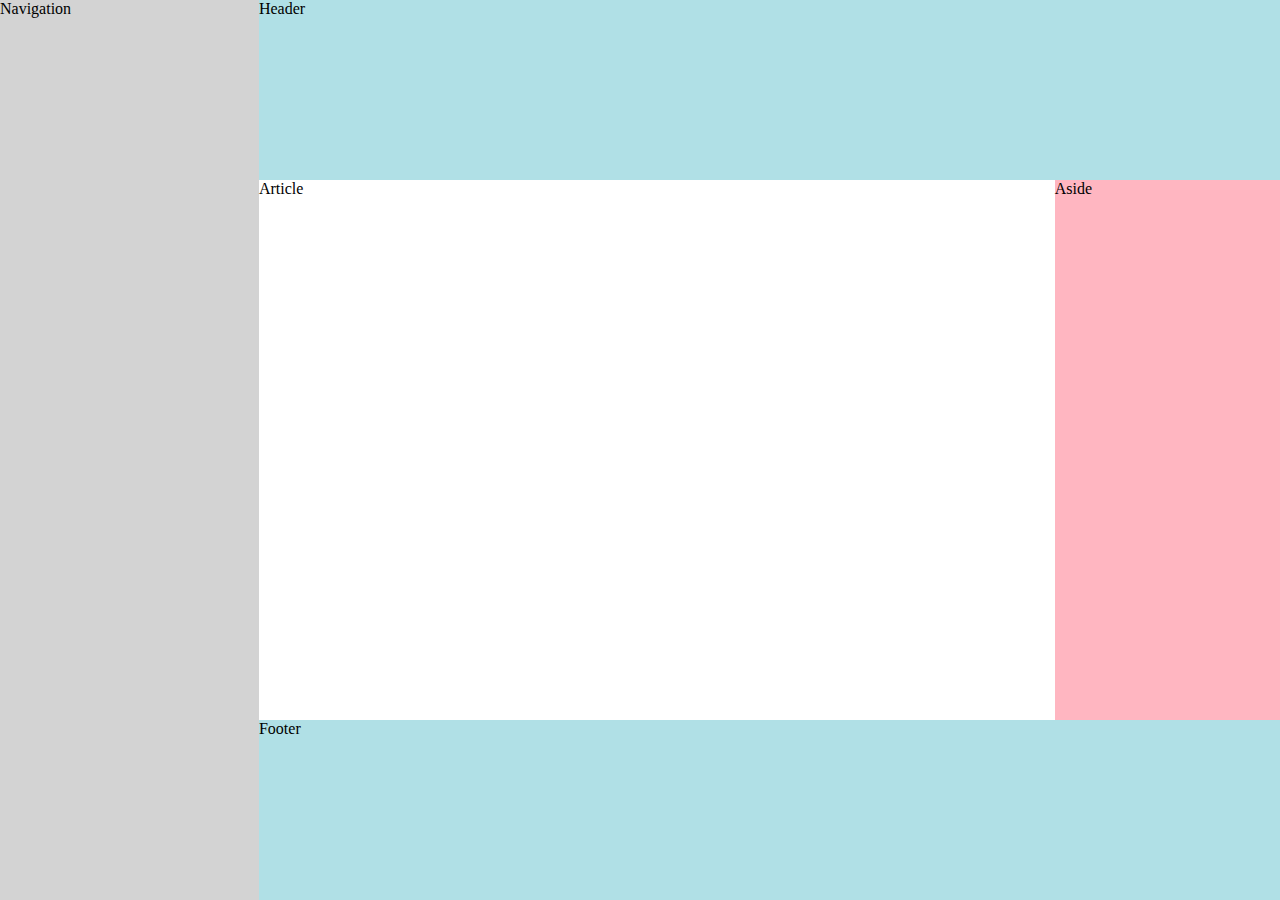
<file: Lab1/index.html>
<!DOCTYPE html>
<html lang="en">
<head>
    <meta charset="UTF-8">
    <title>Title</title>
    <link rel="stylesheet" href="style.css">
</head>

<body>
    <div class="flex-container">
        <nav class="flex-column">Navigation</nav>

        <div class="flex-column main-column">
            <header class="flex-row">Header</header>

            <div class="main-content">
                <article class="">Article</article>
                <aside class="">Aside</aside>
            </div>

            <footer class="flex-row">Footer</footer>
        </div>
    </div>
</body>
</html>
</file>
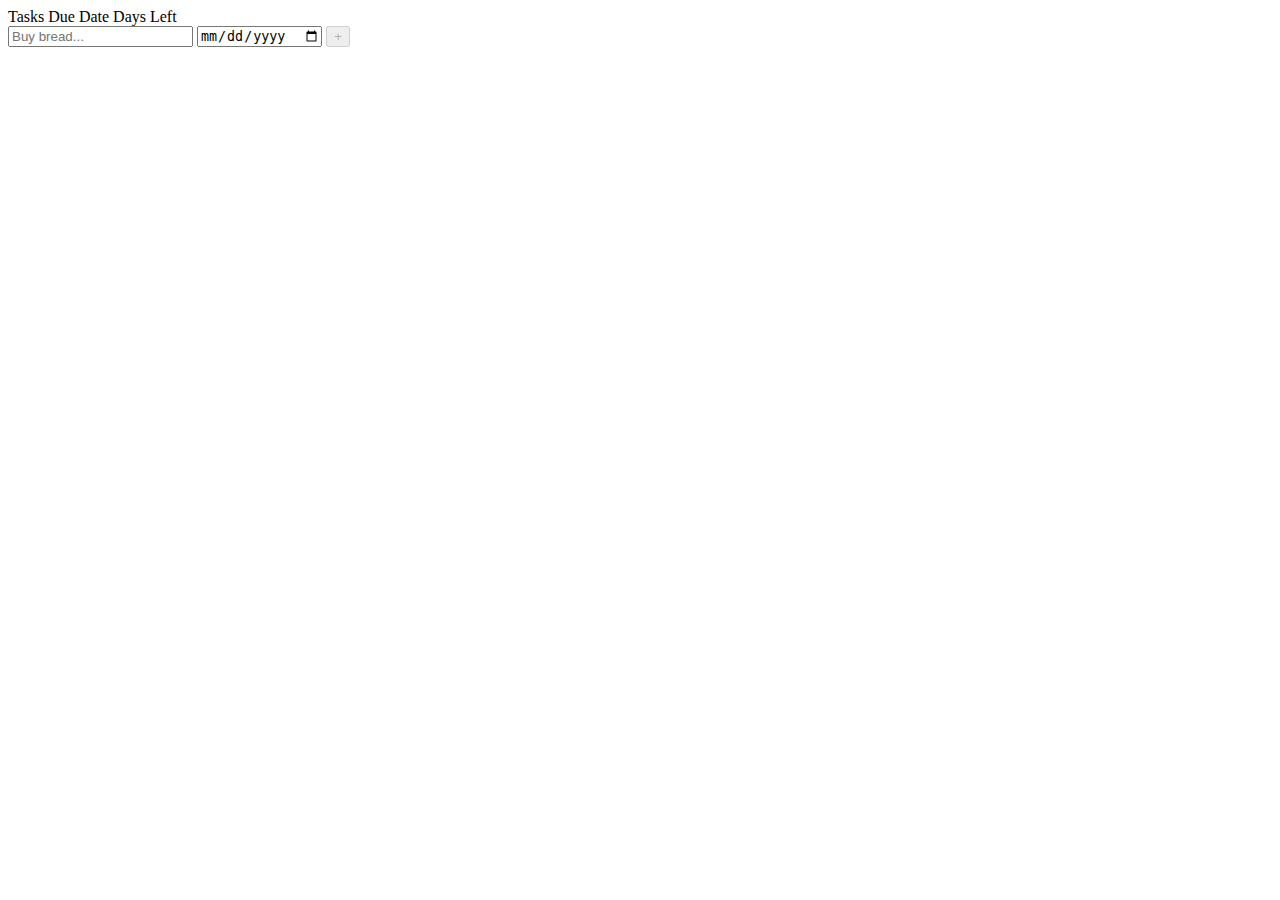
<file: Lab2/index.html>
<!DOCTYPE html>
<html>
<head>
    <meta charset="utf-8" />
    <title>Getting Started</title>

</head>
<body>
<script src="index.js"></script>

<div class="list-wrapper">
    <div class="list-captions">
        <span>Tasks</span>
        <span>Due Date</span>
        <span>Days Left</span>
    </div>
    <div class="tasks-list" id="tasks-list">

    </div>
    <div class="controls">
        <input class="task-input" name="task-title" id="task-title-input" type="text" onsubmit="" placeholder="Buy bread..."/>
        <input class="task-input task-date" id="task-date-input" type="date" onsubmit="" name="task-due-date"/>
        <button type="submit" id="add-task-button" disabled="true">+</button>
    </div>
</div>


</body>
</html>
</file>
<file: Lab1/style.css>
:root {
    box-sizing: border-box;
}
*,
::before,
::after {
    box-sizing: inherit;
}
body{
    margin: 0;
}

.flex-container{
    display: flex;
    height: 100vh;
}

header, footer{
    background-color: powderblue;
    height: 20%;
}

nav{
    background-color: lightgray;
    flex-grow: 1;
}
article {
    background-color: white;
    flex-grow: 4;
}
aside {
    background-color: lightpink;
    flex-grow: 1;
}
.main-column{
    flex-grow: 5;
}

.main-content {
    height: 60%;
    display: flex;
}
</file>
